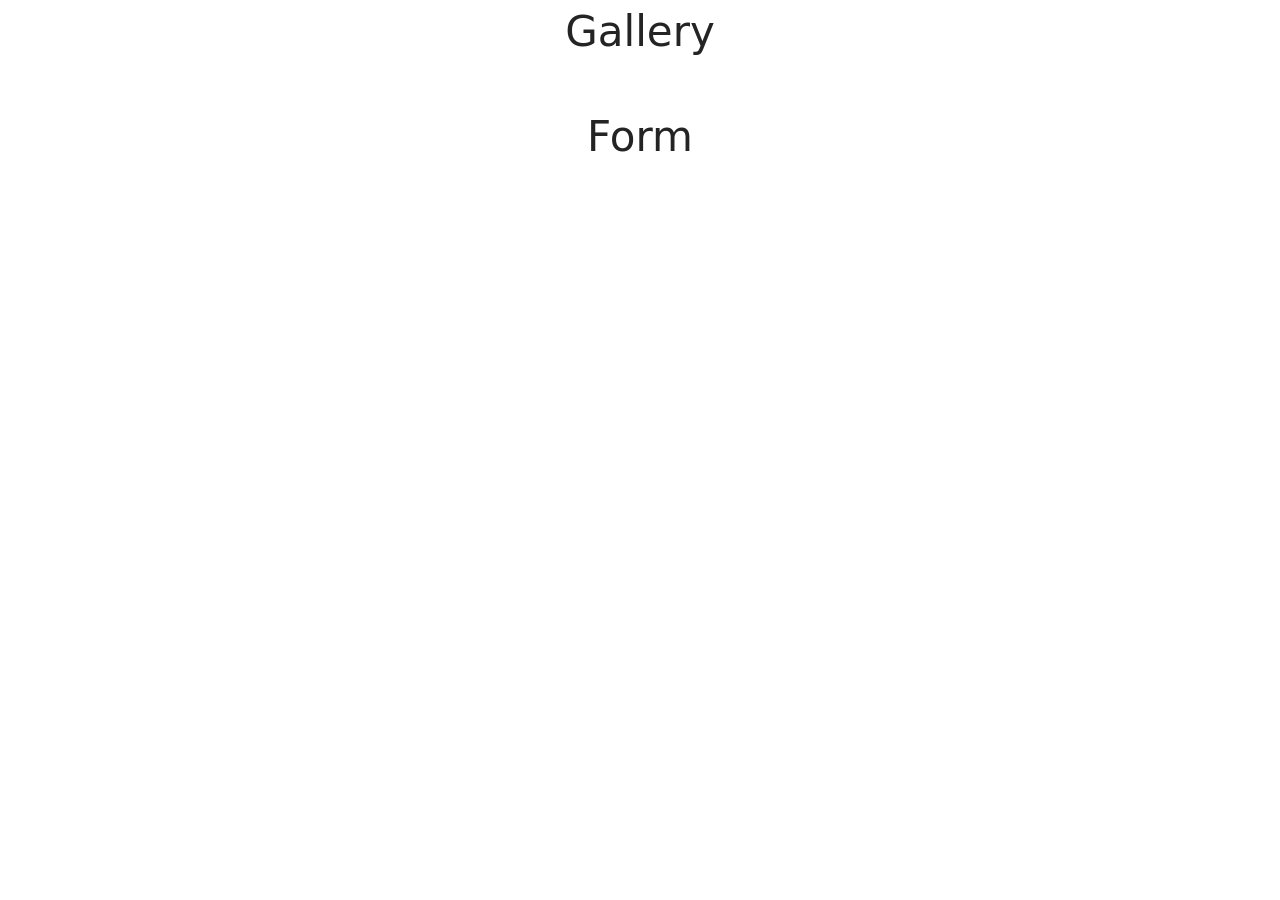
<file: src/index.html>
<!DOCTYPE html>
<html lang="en">

<head>
  <meta charset="UTF-8" />
  <link rel="icon" type="image/svg+xml" href="/favicon.svg" />
  <meta name="viewport" content="width=device-width, initial-scale=1.0" />
  <title>Gallery</title>
  <link rel="stylesheet" href="./css/styles.css" />
</head>

<body>
  <main>
    <ul class="nav-link">
      <li><a href="./1-gallery.html">Gallery</a></li>
      <li><a href="./2-form.html">Form</a></li>
    </ul>
  </main>



</body>

</html>
</file>
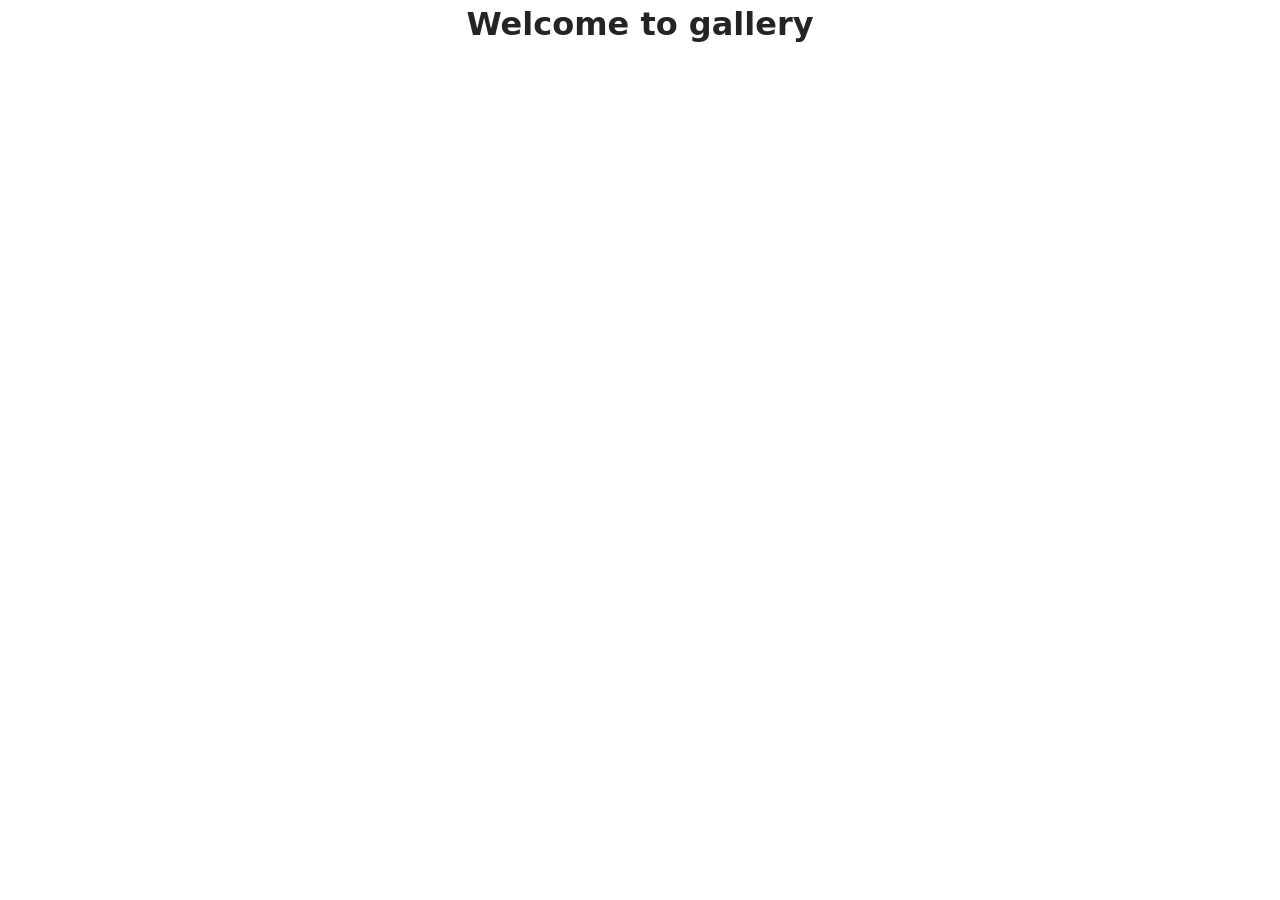
<file: src/1-gallery.html>
<!DOCTYPE html>
<html lang="en">

<head>
    <meta charset="UTF-8" />
    <meta http-equiv="X-UA-Compatible" content="IE=edge" />
    <meta name="viewport" content="width=device-width, initial-scale=1.0" />
    <title>Gallery</title>
    <link rel="stylesheet" href="./css/styles.css" />
</head>

<body>
    <main>
        <div class="container">

            <h1 class="main-title">
                <span class="main-title-gradient">Welcome</span> to gallery
            </h1>

            <ul class="gallery"></ul>

        </div>
    </main>
    <script type="module" src="./js/1-gallery.js"></script>
</body>

</html>
</file>
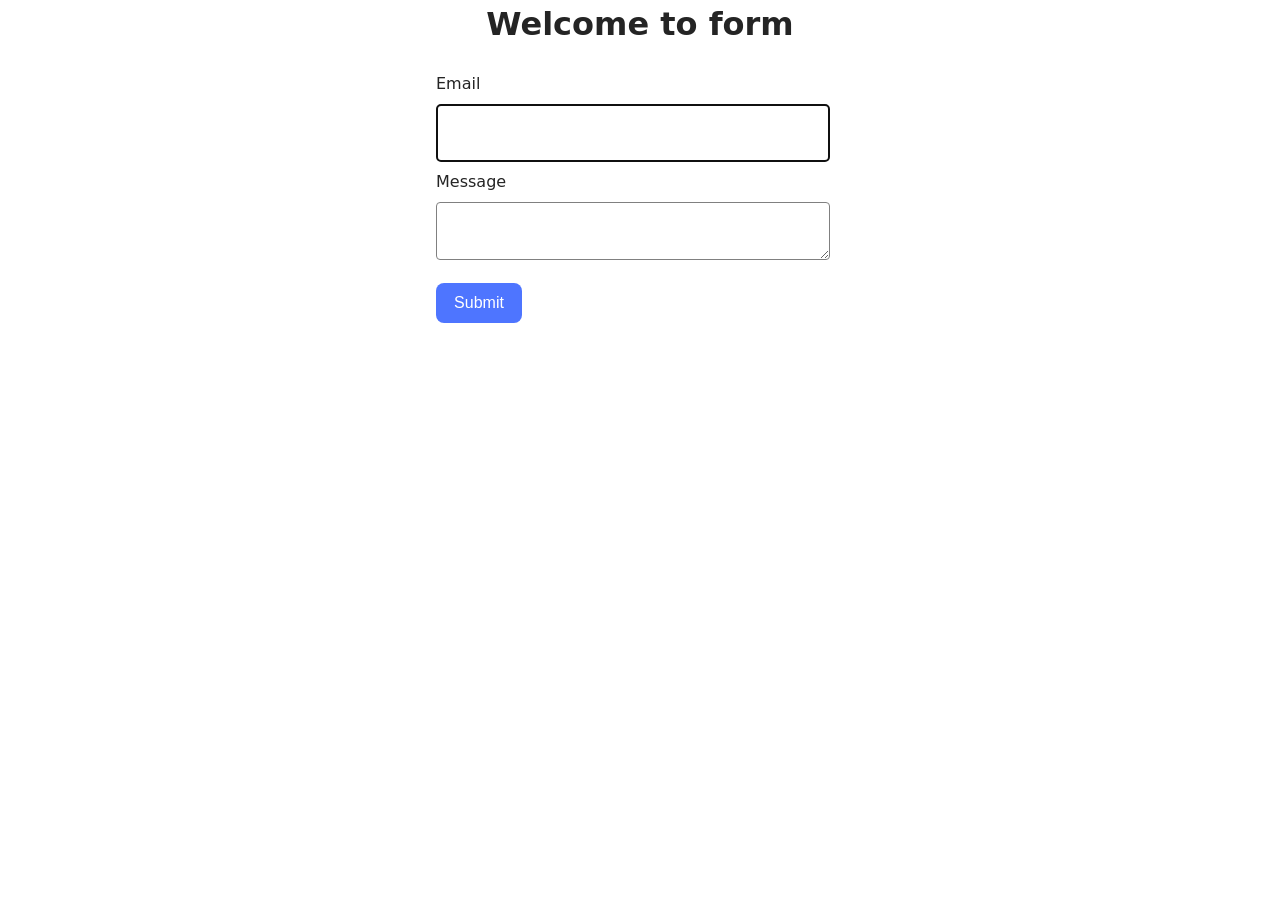
<file: src/2-form.html>
<!DOCTYPE html>
<html lang="en">

<head>
    <meta charset="UTF-8" />
    <meta http-equiv="X-UA-Compatible" content="IE=edge" />
    <meta name="viewport" content="width=device-width, initial-scale=1.0" />
    <title>Form</title>
    <link rel="stylesheet" href="./css/styles.css" />
</head>

<body>
    <main>
        <div class="container">


            <h1 class="main-title">
                <span class="main-title-gradient">Welcome</span> to form
            </h1>
            <form class="feedback-form" autocomplete="off">
                <label>
                    Email
                    <input type="email" name="email" autofocus />
                </label>
                <label>
                    Message
                    <textarea name="message" rows="8"></textarea>
                </label>
                <button type="submit">Submit</button>
            </form>

        </div>
    </main>
    <script type="module" src="./js/2-form.js"></script>
</body>

</html>
</file>
<file: src/css/styles.css>
/**
  |============================
  | include css partials with
  | default @import url()
  |============================
*/
/* Common styles */
@import url('./reset.css');
@import url('./base.css');
@import url('./container.css');
@import url('./animations.css');

/* Sections style */
@import url('./back-link.css');
@import url('./gallery.css');
@import url('./forms.css');
</file>
